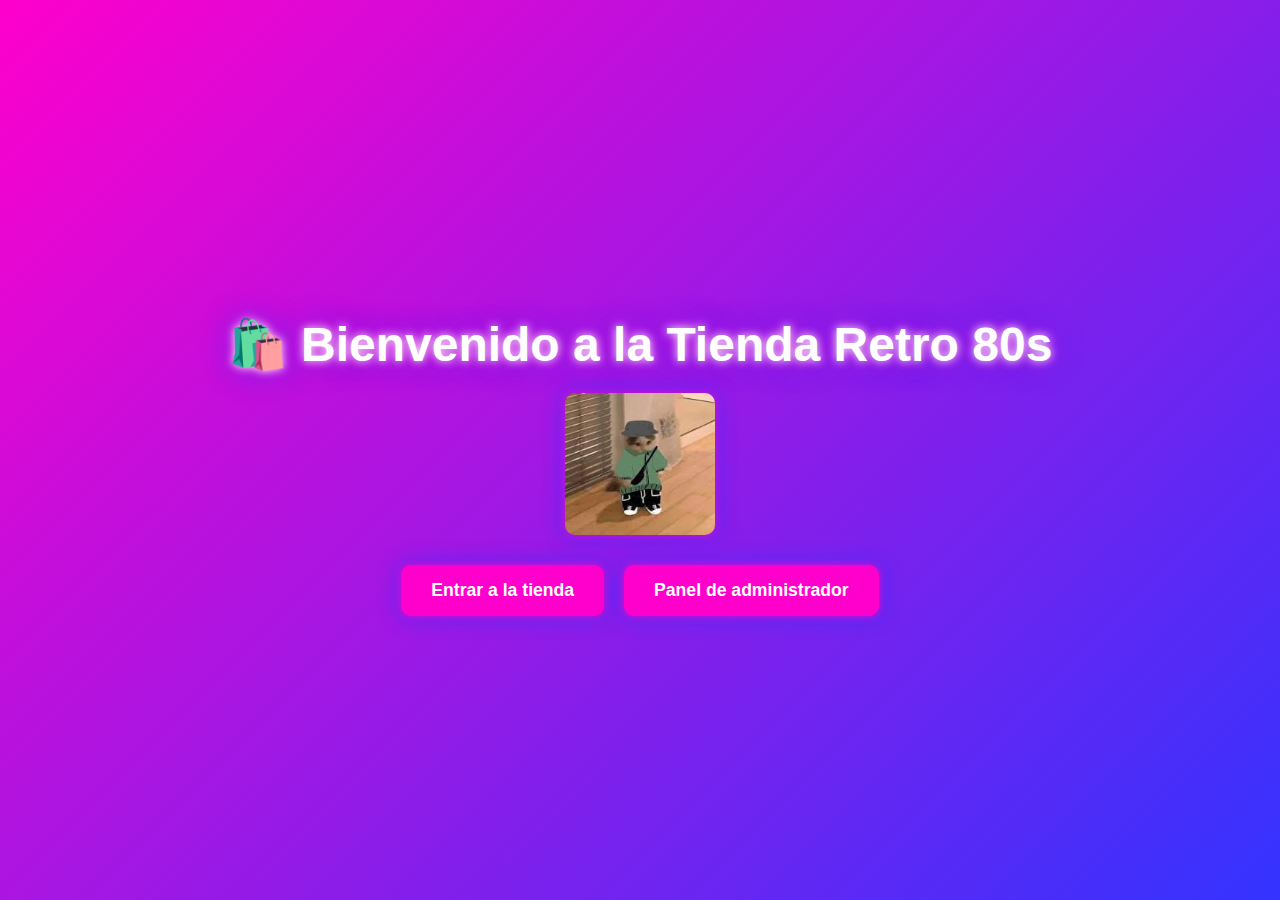
<file: index.html>
<!DOCTYPE html>
<html lang="es">
<head>
  <meta charset="UTF-8">
  <meta name="viewport" content="width=device-width, initial-scale=1.0">
  <title>Tienda Retro 80's</title>
  <link rel="stylesheet" href="style.css">
  <style>
    body {
      background: linear-gradient(135deg, #ff00cc, #3333ff);
      height: 100vh;
      display: flex;
      justify-content: center;
      align-items: center;
      color: white;
      font-family: 'Poppins', sans-serif;
      flex-direction: column;
      text-align: center;
    }

    h1 {
      font-size: 3rem;
      margin-bottom: 20px;
      text-shadow: 0 0 10px #fff, 0 0 20px #ff00cc, 0 0 30px #3333ff;
    }

    img {
      width: 150px;
      height: auto;
      margin-bottom: 30px;
      border-radius: 10px;
      box-shadow: 0 0 10px #ff00cc, 0 0 20px #3333ff;
    }

    .botones {
      display: flex;
      gap: 20px;
    }

    .botones a {
      text-decoration: none;
      background-color: #ff00cc;
      color: white;
      padding: 15px 30px;
      border-radius: 10px;
      font-weight: bold;
      font-size: 1.1rem;
      transition: all 0.3s ease;
      box-shadow: 0 0 10px #ff00cc, 0 0 20px #3333ff;
    }

    .botones a:hover {
      background-color: #3333ff;
      box-shadow: 0 0 15px #ff00cc, 0 0 30px #3333ff;
      transform: scale(1.05);
    }
  </style>
</head>
<body>
  <h1>🛍️ Bienvenido a la Tienda Retro 80s</h1>

  <!-- Imagen entre el título y los botones -->
  <img src="[data-uri]" alt="Logo Tienda Retro 80s">

  <div class="botones">
    <a href="catalogo.html">Entrar a la tienda</a>
    <a href="admin.html">Panel de administrador</a> 
  </div>
</body>
</html>
</file>
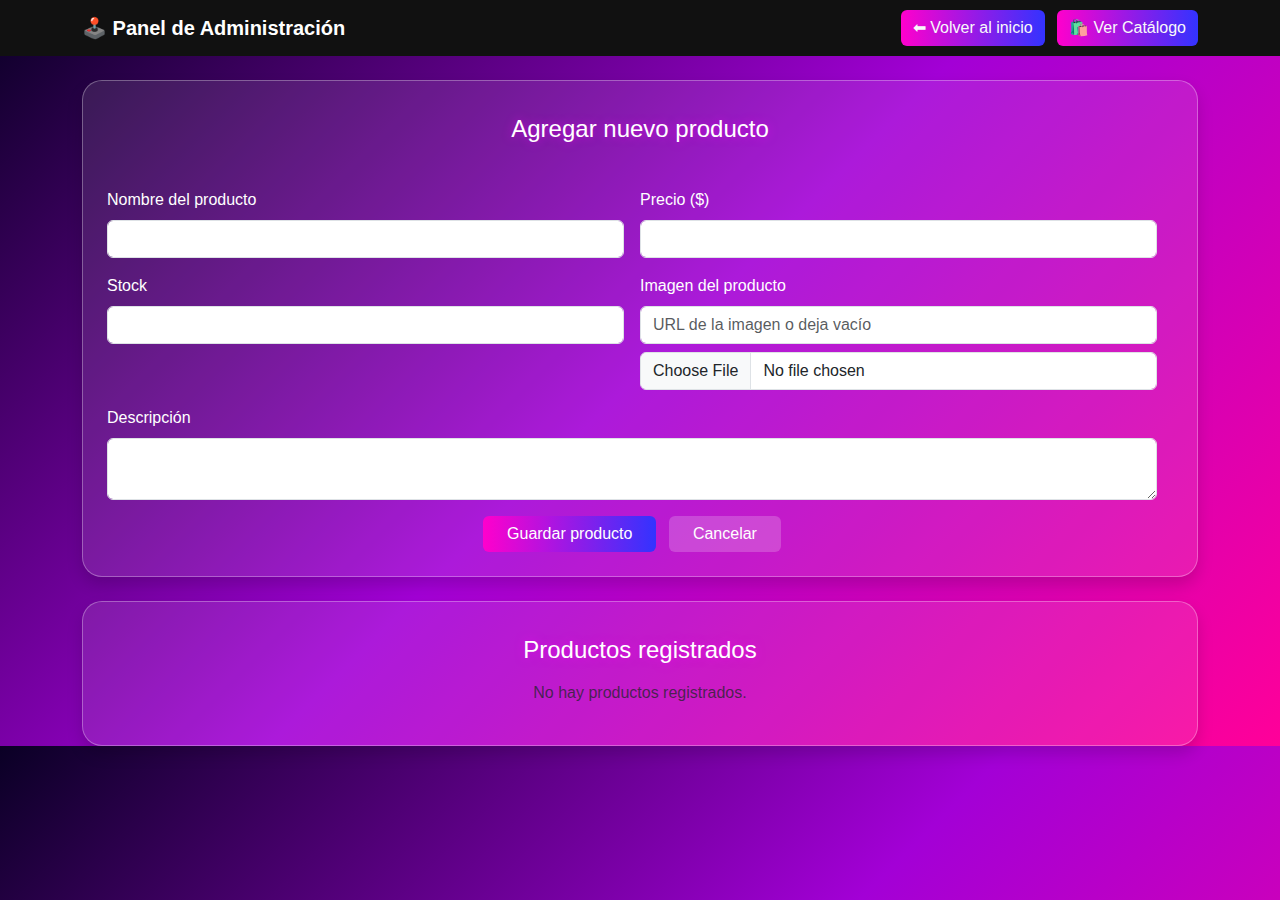
<file: admin.html>
<!DOCTYPE html>
<html lang="es">
<head>
  <meta charset="UTF-8" />
  <meta name="viewport" content="width=device-width, initial-scale=1.0" />
  <title>Administración - Tienda de Ropa</title>
  <link href="https://cdn.jsdelivr.net/npm/bootstrap@5.3.2/dist/css/bootstrap.min.css" rel="stylesheet" />
  <link rel="stylesheet" href="style.css" />
  <style>
    /* Ajustes adicionales */
    body {
      background: linear-gradient(135deg, #0a0025, #a300d6, #ff0099);
      color: #fff;
    }

    .card {
      background-color: rgba(255, 255, 255, 0.1);
      border: 1px solid rgba(255, 255, 255, 0.3);
      border-radius: 20px;
      color: #fff;
      box-shadow: 0 0 20px rgba(255, 0, 255, 0.3);
    }

    .navbar {
      background-color: #111 !important;
    }

    .btn-outline-light, .btn-primary, .btn-success {
      background: linear-gradient(90deg, #ff00cc, #3333ff);
      border: none;
    }

    .btn-outline-light:hover, .btn-primary:hover, .btn-success:hover {
      background: linear-gradient(90deg, #ff33cc, #4444ff);
      transform: scale(1.05);
    }

    .btn-secondary {
      background-color: rgba(255, 255, 255, 0.2);
      border: none;
    }

    /* Contenedor más ancho y título más separado */
    #productForm {
      max-width: 100%;
    }

    .card h4 {
      margin-top: 10px;
      margin-bottom: 20px;
      text-shadow: 0 0 10px rgba(255, 0, 255, 0.5);
    }
  </style>
</head>
<body>

  <nav class="navbar navbar-expand-lg navbar-dark mb-4">
    <div class="container d-flex justify-content-between align-items-center">
      <a class="navbar-brand fw-bold" href="#">🕹️ Panel de Administración</a>
      <div>
        <a href="index.html" class="btn btn-outline-light me-2">⬅ Volver al inicio</a>
        <a href="catalogo.html" class="btn btn-outline-light">🛍️ Ver Catálogo</a>
      </div>
    </div>
  </nav>

  <div class="container">
    <!-- FORMULARIO -->
    <div class="card shadow p-4 mb-4">
      <h4 class="text-center">Agregar nuevo producto</h4><br>

      <form id="productForm" class="row g-3">
        <div class="col-md-6">
          <label class="form-label">Nombre del producto</label>
          <input type="text" id="nombre" class="form-control" required>
        </div>

        <div class="col-md-6">
          <label class="form-label">Precio ($)</label>
          <input type="number" id="precio" class="form-control" min="0" required>
        </div>

        <div class="col-md-6">
          <label class="form-label">Stock</label>
          <input type="number" id="stock" class="form-control" min="0" required>
        </div>

        <div class="col-md-6">
          <label class="form-label">Imagen del producto</label>
          <input type="text" id="imagen" class="form-control" placeholder="URL de la imagen o deja vacío" />
          <input type="file" id="imagenArchivo" class="form-control mt-2" accept="image/*">
        </div>

        <div class="col-12">
          <label class="form-label">Descripción</label>
          <textarea id="descripcion" class="form-control" rows="2" required></textarea>
        </div>

        <div class="col-12 text-center mt-3">
          <button type="submit" class="btn btn-success px-4 me-2">Guardar producto</button>
          <button type="reset" class="btn btn-secondary px-4">Cancelar</button>
        </div>
      </form>
    </div>

    <!-- LISTA DE PRODUCTOS -->
    <div class="card shadow p-4">
      <h4 class="mb-3 text-center">Productos registrados</h4>
      <div id="listaProductos" class="row g-4"></div>
    </div>
  </div>

  <script src="admin.js"></script>
</body>
</html>
</file>
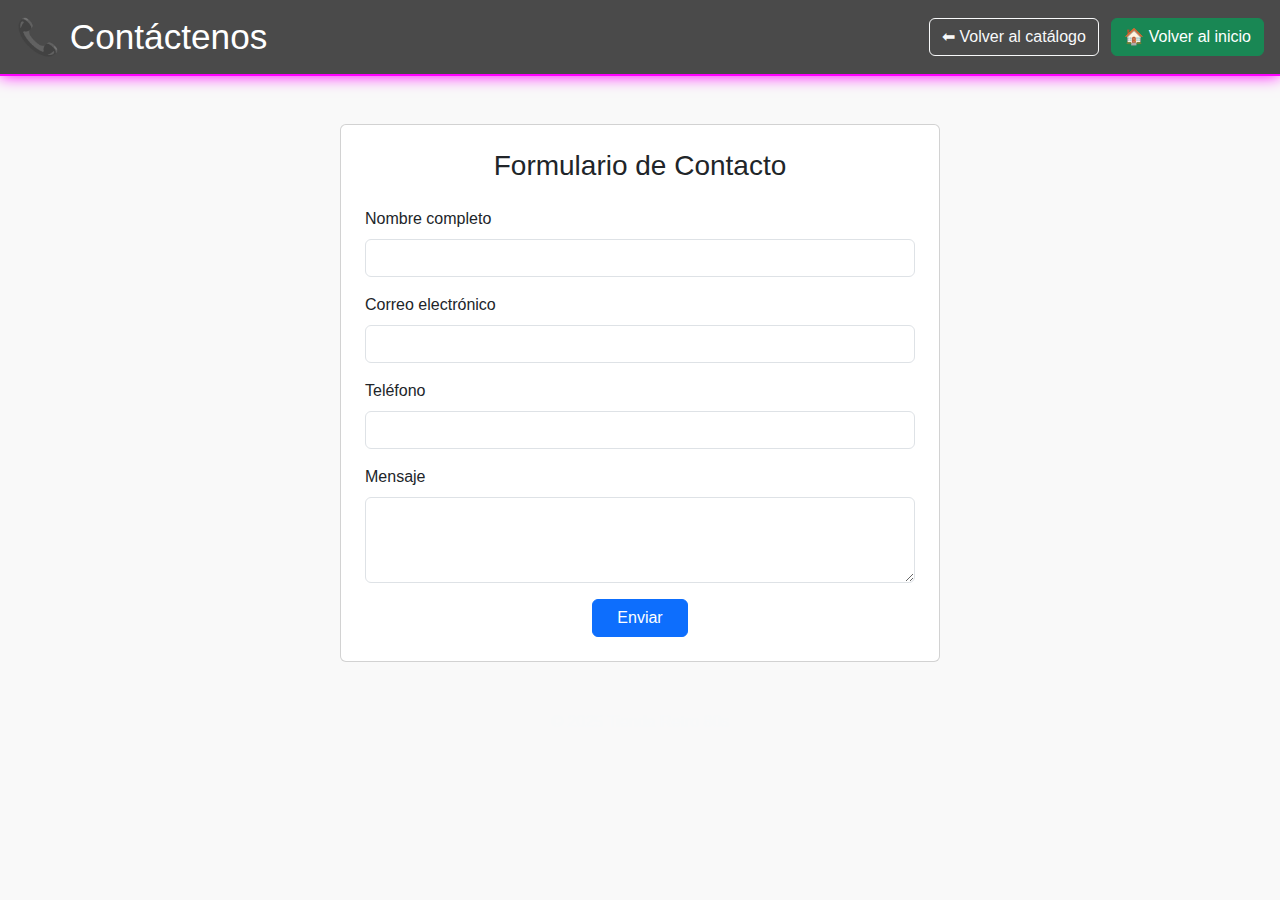
<file: contactenos.html>
<!DOCTYPE html>
<html lang="es">
<head>
  <meta charset="UTF-8" />
  <meta name="viewport" content="width=device-width, initial-scale=1.0" />
  <title>Contáctenos | Tienda Retro 80s</title>

  <!-- Bootstrap -->
  <link href="https://cdn.jsdelivr.net/npm/bootstrap@5.3.3/dist/css/bootstrap.min.css" rel="stylesheet" />

  <!-- Estilos -->
  <link rel="stylesheet" href="style.css" />
</head>
<body class="contact-body text-light">

  <!-- 🔹 Header con fondo negro y coherente con catálogo -->
  <header class="d-flex justify-content-between align-items-center p-3" style="background-color: rgba(0, 0, 0, 0.7); border-bottom: 2px solid #ff00ff; box-shadow: 0 0 15px #ff00ff;">
    <h1 class="m-0">📞 Contáctenos</h1>
    <div>
      <a href="catalogo.html" class="btn btn-outline-light">⬅ Volver al catálogo</a>
      <a href="index.html" class="btn btn-success ms-2">🏠 Volver al inicio</a>
    </div>
  </header>

  <div class="container mt-5">
    <div class="card p-4 mx-auto" style="max-width: 600px;">
      <h3 class="text-center mb-4">Formulario de Contacto</h3>
      <form id="contactForm">
        <div class="mb-3">
          <label for="nombre" class="form-label">Nombre completo</label>
          <input type="text" class="form-control" id="nombre" required />
        </div>

        <div class="mb-3">
          <label for="correo" class="form-label">Correo electrónico</label>
          <input type="email" class="form-control" id="correo" required />
        </div>

        <div class="mb-3">
          <label for="telefono" class="form-label">Teléfono</label>
          <input type="tel" class="form-control" id="telefono" required />
        </div>

        <div class="mb-3">
          <label for="mensaje" class="form-label">Mensaje</label>
          <textarea class="form-control" id="mensaje" rows="3" required></textarea>
        </div>

        <div class="text-center">
          <button type="submit" class="btn btn-primary px-4">Enviar</button>
        </div>
      </form>
    </div>
  </div>

  <footer class="text-center mt-5">
    © 2025 Tienda Retro 80s
  </footer>

  <script>
    // Al enviar el formulario
    document.getElementById("contactForm").addEventListener("submit", function (event) {
      event.preventDefault();

      // Mostrar mensaje como ALERT
      alert("Nos pondremos en contacto con usted, gracias por usar nuestros servicios.");

      // Limpiar el formulario
      this.reset();
    });
  </script>

</body>
</html>
</file>
<file: style.css>
body {
  font-family: 'Poppins', sans-serif;
  margin: 0;
  padding: 0;
  background-color: #f9f9f9;
  color: #333;
  scroll-behavior: smooth;
}

/* Encabezado */
header {
  background-color: #ff6347;
  color: white;
  text-align: center;
  padding: 20px 0 10px;
  box-shadow: 0 2px 6px rgba(0,0,0,0.2);
}

header h1 {
  margin: 0;
  font-size: 2.2em;
  cursor: pointer;
  transition: transform 0.2s ease;
}

header h1:hover {
  transform: scale(1.05);
}

/* Navegación */
nav ul {
  list-style: none;
  padding: 0;
  margin: 10px 0 0 0;
  display: flex;
  justify-content: center;
  gap: 30px;
}

nav a {
  text-decoration: none;
  color: white;
  font-weight: bold;
  transition: color 0.3s ease;
}

nav a:hover {
  color: #ffe6e1;
}

/* Presentación */
.presentacion {
  display: flex;
  align-items: center;
  justify-content: center;
  flex-wrap: wrap;
  padding: 40px;
  gap: 30px;
}

.presentacion .texto {
  flex: 1 1 350px;
  max-width: 500px;
}

.presentacion .texto h2 {
  color: #ff6347;
}

.presentacion .texto p {
  line-height: 1.6;
}

.presentacion .imagen {
  flex: 1 1 300px;
}

.presentacion .imagen img {
  width: 100%;
  border-radius: 15px;
  box-shadow: 0 4px 10px rgba(0,0,0,0.2);
}

/* Productos */
.productos {
  padding: 50px 20px;
  background-color: #fff;
  text-align: center;
}

.productos h2 {
  color: #ff6347;
  margin-bottom: 40px;
}

.categoria {
  margin-bottom: 40px;
}

.categoria h3 {
  color: #ff6347;
  margin-bottom: 20px;
}

hr {
  width: 80%;
  border: 1px solid #ffd0c4;
  margin: 40px auto;
}

.producto {
  background-color: #fafafa;
  border-radius: 10px;
  padding: 20px;
  max-width: 350px;
  margin: 0 auto;
  box-shadow: 0 2px 6px rgba(0,0,0,0.1);
}

.producto img {
  width: 100%;
  height: 200px;
  object-fit: cover;
  border-radius: 10px;
}

.btn-agregar {
  margin-top: 10px;
  background-color: #ff6347;
  border: none;
  color: white;
  padding: 10px 15px;
  border-radius: 8px;
  cursor: pointer;
  transition: background 0.3s;
}

.btn-agregar:hover {
  background-color: #e5533a;
}

/* ====== CONTACTO ====== */
.contacto {
  background-color: #fdfdfd;
  padding: 60px 20px;
  text-align: center;
}

.contacto h2 {
  color: #ff6347;
  margin-bottom: 10px;
}

.contacto p {
  color: #555;
  margin-bottom: 30px;
}

.form-contacto {
  max-width: 600px;
  margin: 0 auto;
  background-color: #fff5f2;
  padding: 30px;
  border-radius: 12px;
  box-shadow: 0 3px 8px rgba(0,0,0,0.1);
}

.campo {
  display: flex;
  flex-direction: column;
  align-items: flex-start;
  margin-bottom: 20px;
}

.campo label {
  font-weight: bold;
  margin-bottom: 5px;
  color: #333;
}

.campo input,
.campo textarea {
  width: 100%;
  padding: 10px;
  border: 1px solid #ddd;
  border-radius: 8px;
  font-size: 1em;
  transition: border-color 0.3s ease;
}

.campo input:focus,
.campo textarea:focus {
  border-color: #ff6347;
  outline: none;
}

.btn-enviar {
  background-color: #ff6347;
  color: white;
  border: none;
  padding: 12px 20px;
  font-size: 1em;
  border-radius: 8px;
  cursor: pointer;
  transition: background-color 0.3s ease;
}

.btn-enviar:hover {
  background-color: #e5533a;
}
</file>
